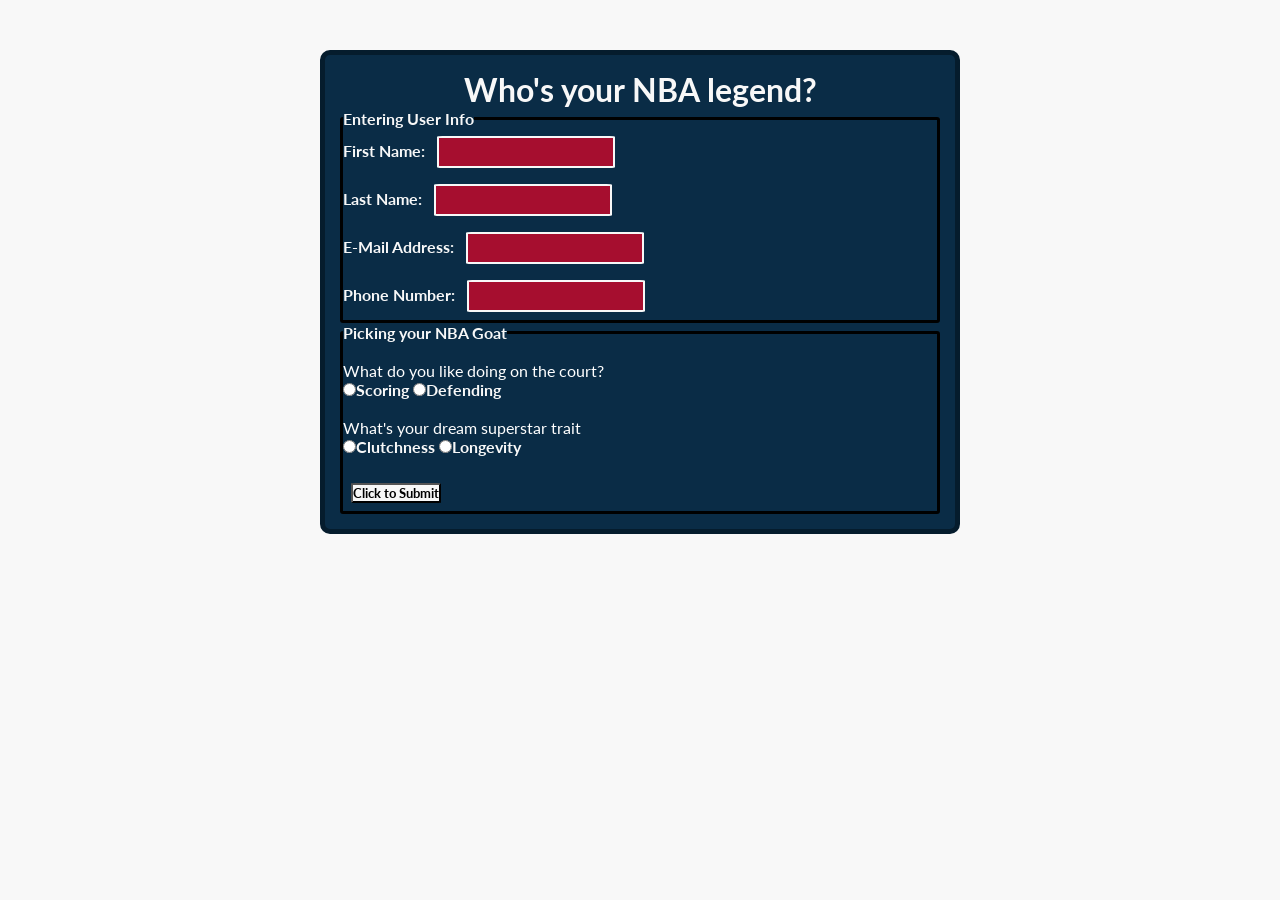
<file: index.html>
<!DOCTYPE html>
<html>
  <head>
    <title>NBA Survey</title>
    <link rel="stylesheet" href="styles.css" />
    <script src="process_form.js"></script>
  </head>

  <body>
    <div class="container">
      <h1 class="header">Who's your NBA legend?</h1>
      <form action="process.php" method="post" name="myform">
        <fieldset class="fieldset">
          <legend class="legend">Entering User Info</legend>
          <div id="q1">
            <label for="first_name_id">First Name:</label>
            <input
              id="first_name_id"
              type="text"
              name="first_name_name"
              value=""
            />
            <span>
              <div id="imgDiv"></div>
            </span>
          </div>
          <div id="q2">
            <label for="last_name_id">Last Name:</label>
            <input
              id="last_name_id"
              type="text"
              name="last_name_name"
              value=""
            />
            <span>
              <div id="imgDiv_two"></div>
            </span>
          </div>
          <div id="q3">
            <label for="email_id">E-Mail Address:</label>
            <input id="email_id" type="text" name="mail_address" value="" />
            <span>
              <div id="imgDiv_three"></div>
            </span>
          </div>
          <div id="q4">
            <label for="phone_id">Phone Number:</label>
            <input id="phone_id" type="text" name="phone_number" value="" />
            <span>
              <div id="imgDiv_four"></div>
            </span>
          </div>
        </fieldset>
        <fieldset class="fieldset">
          <legend class="legend">Picking your NBA Goat</legend>
          <br />
          <p>What do you like doing on the court?</p>
          <label
            ><input
              type="radio"
              name="ability"
              id="scoring_id"
              value="Scoring"
            />Scoring</label
          >
          <label
            ><input
              type="radio"
              name="ability"
              id="defending_id"
              value="Defending"
            />Defending</label
          >
          <br /><br />
          <p>What's your dream superstar trait</p>
          <label
            ><input
              type="radio"
              name="trait"
              id="clutchness_id"
              value="Clutchness"
            />Clutchness</label
          >
          <label
            ><input
              type="radio"
              name="trait"
              id="longevity_id"
              value="Longevity"
            />Longevity</label
          >
          <br /><br />
          <input
            id="submit"
            type="submit"
            name="submit"
            value="Click to Submit"
          />
        </fieldset>
      </form>
      <div id="last_image"></div>
      <footer id="footerDiv"></footer>
    </div>
  </body>
</html>
</file>
<file: styles.css>
@import url("https://fonts.googleapis.com/css2?family=Lato:ital,wght@0,100;0,300;0,400;0,700;0,900;1,100;1,300;1,400;1,700;1,900&display=swap");

* {
  margin: 0;
  padding: 0;
  box-sizing: border-box;
  font-family: "Lato", sans-serif;
}

body {
  background-color: #f8f8f8;
}

p {
  color: #f8f8f8;
}

.navbar {
  display: flex;
  position: relative;
  justify-content: space-between;
  align-items: center;
  background-color: #051c2d;
  color: #f8f8f8;
}

.logo-text {
  position: relative;
  color: #f8f8f8;
  font-size: 30px;
  text-decoration: none;
  text-transform: uppercase;
  font-weight: 800;
  letter-spacing: 1px;
  padding-right: 990px;
}

.navbar-links {
  height: 100%;
}

.navbar-links ul {
  display: flex;
  margin: 0;
  padding: 0;
}

.navbar-links li {
  list-style: none;
}

.navbar-links li a {
  display: block;
  text-decoration: none;
  color: white;
  padding: 1rem;
}

/* changing hover color to NBA color */
.navbar-links li:hover {
  background-color: #c9082a;
}

.logo-style {
  position: relative;
  left: 10px;
  height: 50px;
  width: 30px;
  margin: 5px;
}

.container {
  width: 50%;
  border: 5px solid #051c2d;
  margin: auto;
  margin-top: 50px;
  padding: 15px;
  background-color: #0a2c46;
  border-radius: 10px;
}

.check {
  display: none;
}

.header {
  color: #f8f8f8;
  text-align: center;
}

.legend {
  color: #f8f8f8;
  font-weight: bold;
}

.fieldset {
  border: 3px solid black;
  border-radius: 3px;
}

p,
.result {
  color: #fff;
}

input[type="submit"] {
  color: black;
  font-weight: bold;
  background-color: #f8f8f8;
  border-radius: 5%;
  margin: 8px;
}

input[type="text"] {
  width: 30%;
  padding: 6px 12px;
  margin: 8px;
  border: 2px solid #f8f8f8;
  background-color: #c9082ad1;
  border-radius: 3%;
}

label {
  color: #f8f8f8;
  font-weight: bold;
}
</file>
